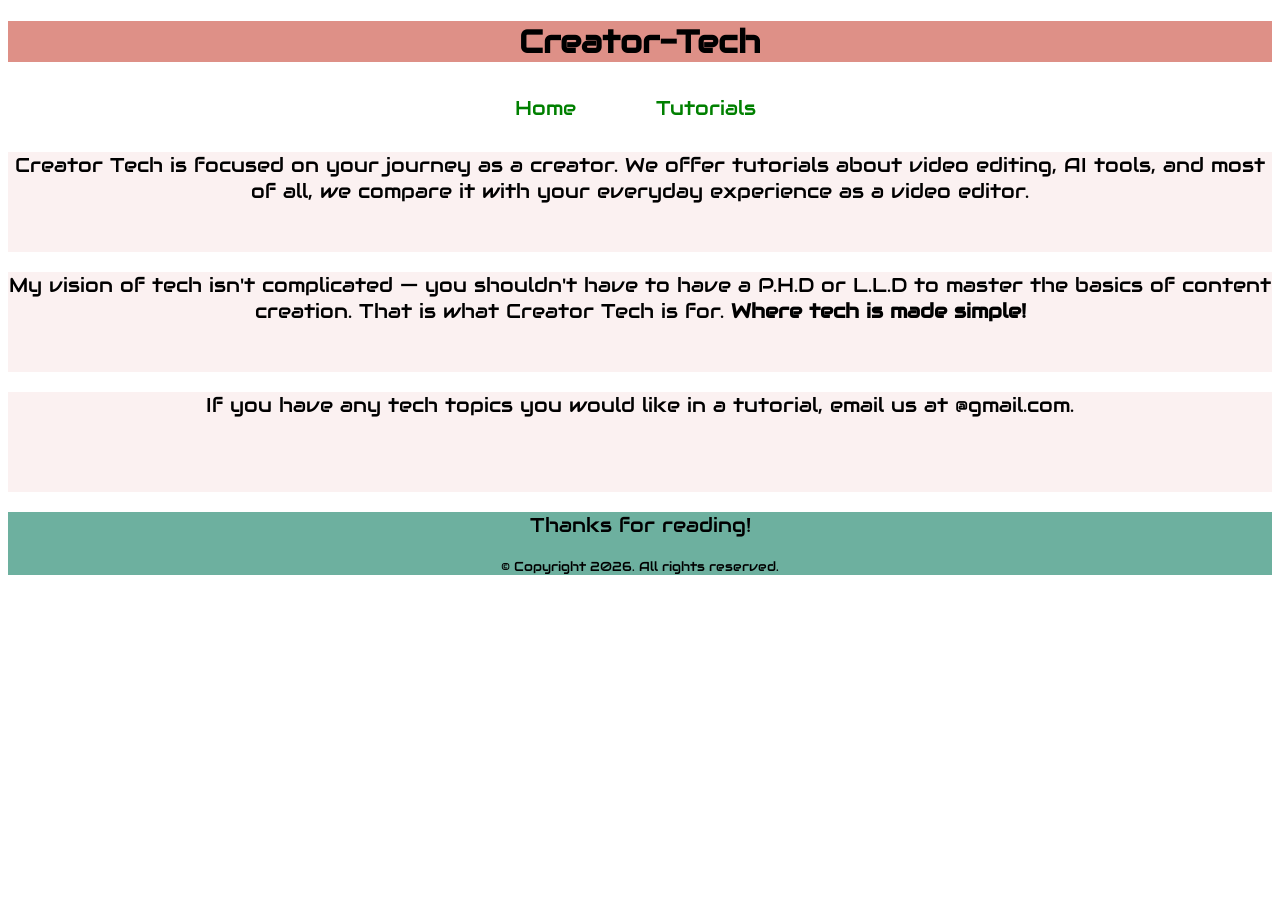
<file: index.html>
<!DOCTYPE html>
<html lang="en">
<head>
  <meta charset="UTF-8">
  <meta name="viewport" content="width=device-width, initial-scale=1.0">
  <title>Creator Tech</title>
  <link rel="stylesheet" href="style.css">

  <!-- Google Font -->
  <link rel="preconnect" href="https://fonts.googleapis.com">
  <link rel="preconnect" href="https://fonts.gstatic.com" crossorigin>
  <link href="https://fonts.googleapis.com/css2?family=Audiowide&display=swap" rel="stylesheet">

  <!-- Favicon -->
  <link rel="icon" href="2.jpg">
</head>

<body>

  <div class="top">
    <h1>Creator-Tech</h1>
  </div>

  <nav>
    <a href="index.html">Home</a><br>
    <a href="tutorials.html">Tutorials</a><br>
  </nav>

  <div class="box">
    <p>
      Creator Tech is focused on your journey as a creator.
      We offer tutorials about video editing, AI tools, and most of all,
      we compare it with your everyday experience as a video editor.
    </p>
  </div>

    <div class="box">
    <p>
      My vision of tech isn't complicated — you shouldn't have to have a
      P.H.D or L.L.D to master the basics of content creation.
      That is what Creator Tech is for.
      <strong>Where tech is made simple!</strong>
    </p>
    </div>

   <div class="box">
    <p>
      If you have any tech topics you would like in a tutorial,
      email us at @gmail.com.
    </p>
    </div>

  <footer>
    <p>Thanks for reading!</p>
    <p class="copyright">&copy; Copyright 2026. All rights reserved.</p>
  </footer>

</body>
</html>
</file>
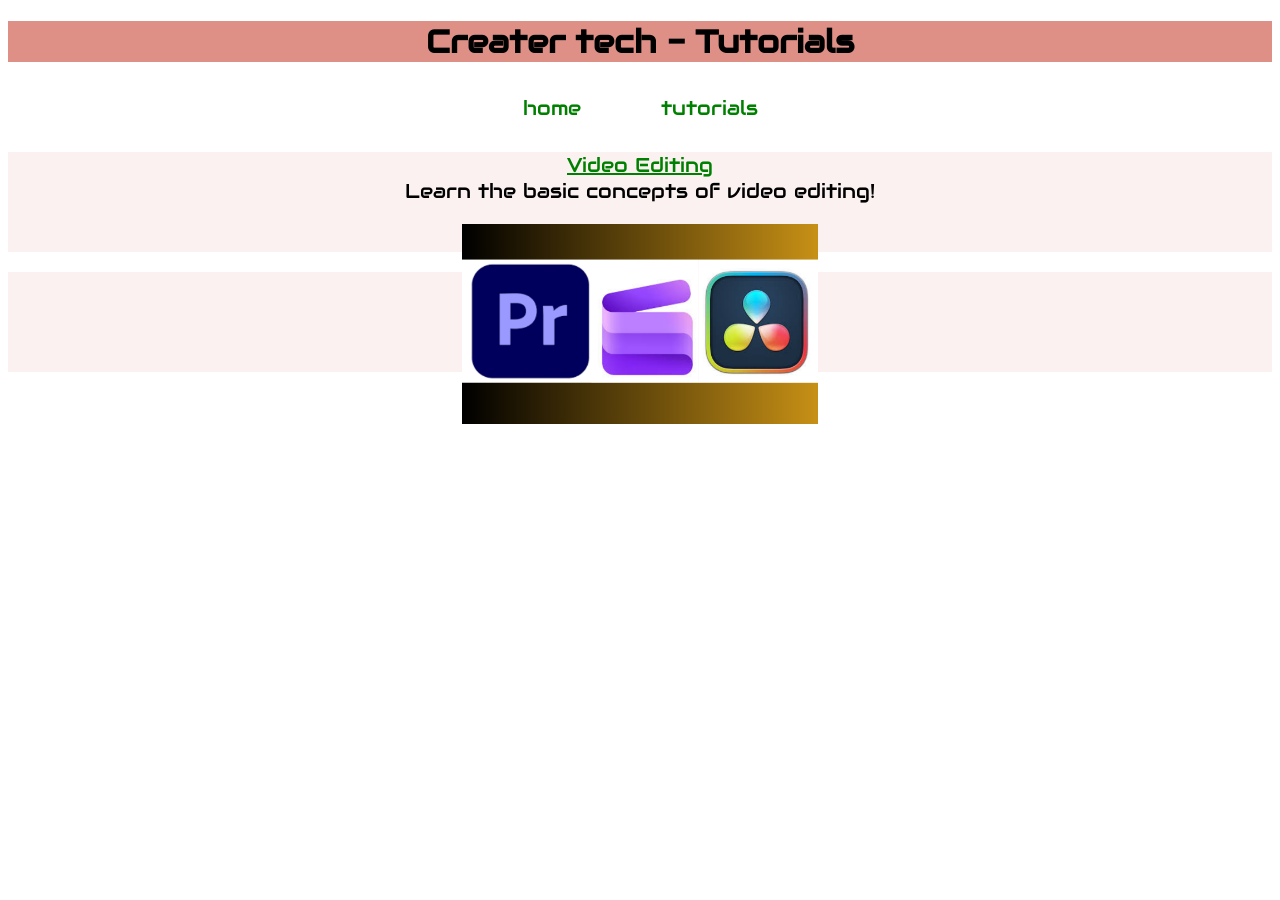
<file: tutorials.html>
<!dOCTYPE HTML>
<html>
<head>
<title>Tutorials</title>

<!--CSS-->
<link rel="stylesheet" href="style.css">
<link rel="preconnect" href="https://fonts.googleapis.com">
<link rel="preconnect" href="https://fonts.gstatic.com" crossorigin>
<link href="https://fonts.googleapis.com/css2?family=Audiowide&display=swap" rel="stylesheet">

<!--favicon-->
<link rel="icon" href="2.jpg">

 <meta charset="UTF-8">
 <meta name="viewport" content="width=device-width, initial-scale=1.0">

</head>

</body>
<h1>Creater tech - Tutorials</h1>
<nav>
<a href="index.html">home</a><br>
<a href="tutorials.html">tutorials</a>
</nav> 


<div class="box">
<pre>
<a href=VideoEditing.html>Video Editing</a>
Learn the basic concepts of video editing!
</pre>
<img src="3.jpg" height="200" >
</div>

 <div class="box">
  <p>
   <a href="web-developing.html>Web-Devloping>
    Learn how to develop webpages with html and css, form a talented team of Contributors.
  </p>
    </div>

</body>
</html>
</file>
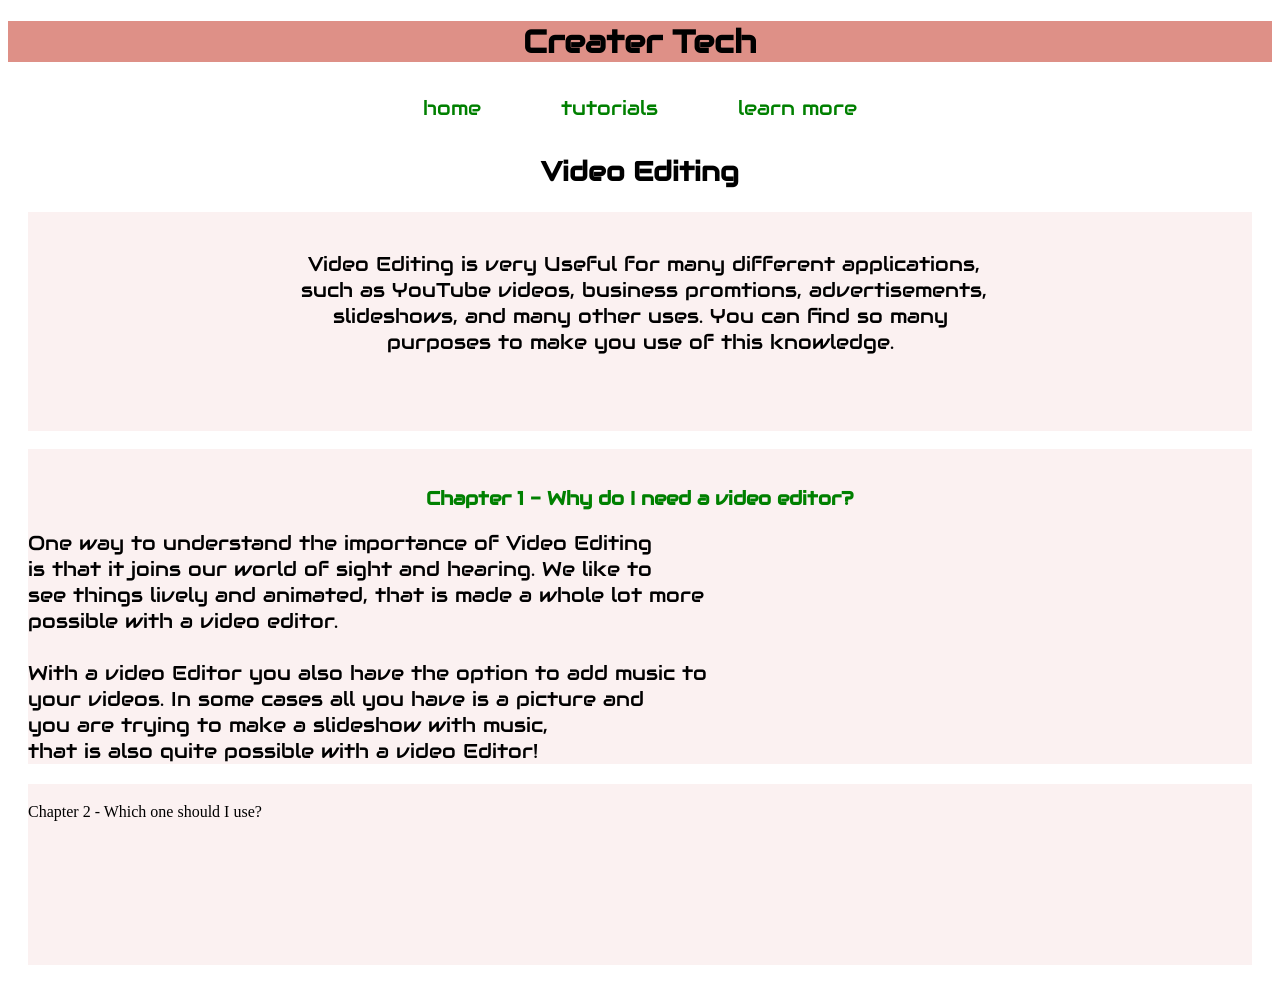
<file: VideoEditing.html>
<!dOCTYPE HTML>
<html>
<head>
<title>Tutorials</title>

<!--CSS-->
<link rel="stylesheet" href="style.css">
<link rel="preconnect" href="https://fonts.googleapis.com">
<link rel="preconnect" href="https://fonts.gstatic.com" crossorigin>
<link href="https://fonts.googleapis.com/css2?family=Audiowide&display=swap" rel="stylesheet">

<!--favicon-->
<link rel="icon" href="2.jpg">

 <meta charset="UTF-8">
 <meta name="viewport" content="width=device-width, initial-scale=1.0">

</head>

<body>
<h1>Creater Tech</h1>
<nav>
<a href="index.html">home</a><br>
<a href="tutorials.html">tutorials</a><br>
<a href="learn.html">learn more</a>
</nav> 

<h2>Video Editing</h2>

<div class="container">
<pre>
 Video Editing is very Useful for many different applications,
 such as YouTube videos, business promtions, advertisements,
 slideshows, and many other uses. You can find so many 
 purposes to make you use of this knowledge. 
</pre>
</div>

<br>

<div class="chapters">
<h3>Chapter 1 - Why do I need a video editor?</h3>
<pre class="text">
One way to understand the importance of Video Editing 
is that it joins our world of sight and hearing. We like to 
see things lively and animated, that is made a whole lot more 
possible with a video editor. 

With a video Editor you also have the option to add music to
your videos. In some cases all you have is a picture and 
you are trying to make a slideshow with music,
that is also quite possible with a video Editor!
</pre>
</div>

<div class="chapters"
<h3>Chapter 2 - Which one should I use?</h3>
<pre class="text">

<pre>

</sdiv>
</body>
</html>
</file>
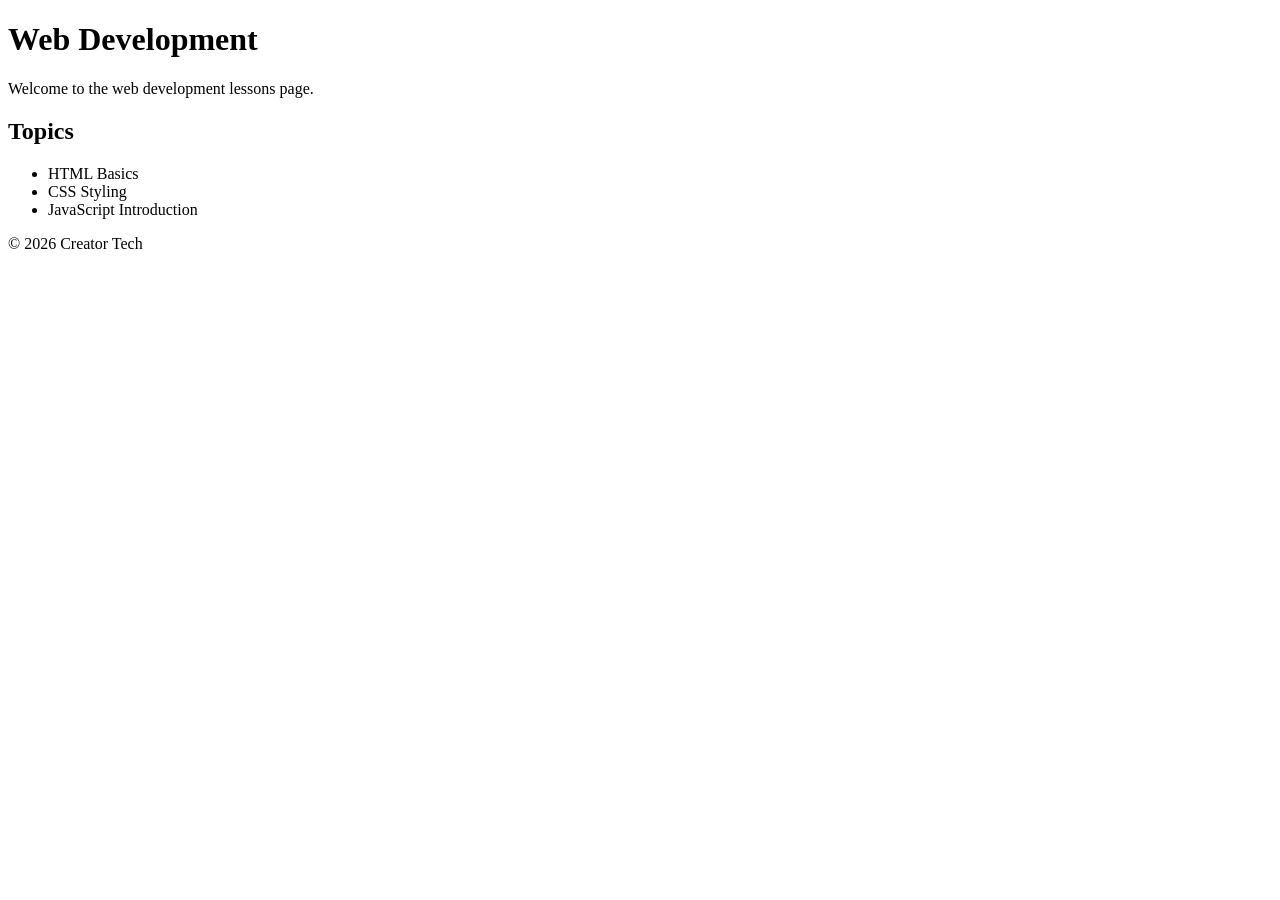
<file: web-developing.html>
<!DOCTYPE html>
<html lang="en">

<head>
  <meta charset="UTF-8">
  <meta name="viewport" content="width=device-width, initial-scale=1.0">
  <title>Web Development</title>
</head>

<body>

  <header>
    <h1>Web Development</h1>
  </header>

  <main>
    <p>Welcome to the web development lessons page.</p>

    <section>
      <h2>Topics</h2>
      <ul>
        <li>HTML Basics</li>
        <li>CSS Styling</li>
        <li>JavaScript Introduction</li>
      </ul>
    </section>
  </main>

  <footer>
    <p>&copy; 2026 Creator Tech</p>
  </footer>

</body>

</html>
</file>
<file: style.css>
h1{text-align:cenetr}
h1{font-family:Audiowide}
h1{color:black}
h1{background-color:RGBA(200, 070, 055, 0.6)}
h1{text-align:center}

h2{font-family:Audiowide}
h2{font-size:27px}
h2{text-align:center}
h2{color:black}

h3{font-family:Audiowide}
h3{text-align:center}
h3{color:green}
h3




.audiowide-regular {
  font-family: "Audiowide", sans-serif;
  font-weight: 400;
  font-style: normal;
}

footer{color:black}
footer{text-align:center}
footer{font-size:20px}
footer{font-family:Audiowide}
footer{background-color:RGBA(47, 143, 119,0.7)}

.copyright{font-size:13px}
.copyright


a{font-family:Audiowide}
a{color:green}

nav a{font-family:Audiowide}
nav a{color:green}
nav a{font-size:20px}
nav a{text-align:center}


  nav a {
      text-decoration: none;
      padding: 1px 30px;
      border-radius: 5px;
      transition: background-color 0.9s;
    }

    nav a:hover {
      background-color: RGBA(200, 070, 055, 0.6);
    }

    nav {
      display: flex;
      flex-wrap: wrap;
      justify-content: center;
      gap: 10px;
      padding: 10px;
    }

.box {
text-align:center;
background-color:#fbf1f1;
height:100px;
font-size:20px;
font-family:Audiowide;

}

.container {
width:auto;
height:200px;
background-color:#fbf1f1;
margin-right:20px;
margin-left:20px;
padding-top:19px;

}


.chapters {

width:auto;
height:auto;
background-color:#fbf1f1;
margin-right:20px;
margin-left:20px;
padding-top:19px;


}


pre {font-family:Audiowide}
pre {text-align:center}
pre {font-size:20px}

.text{text-align:left}
</file>
